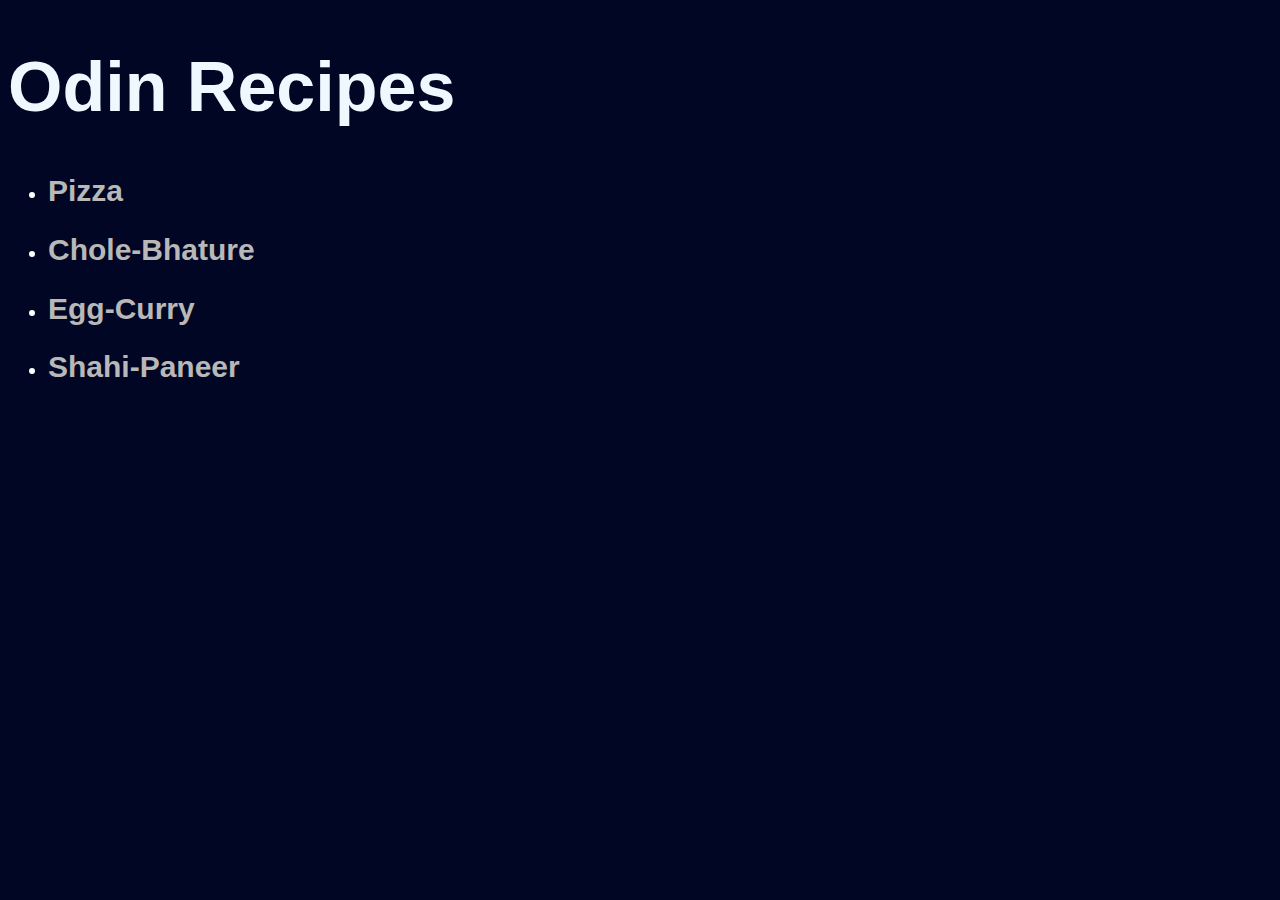
<file: index.html>
<!DOCTYPE html>
<html lang="en">
<head>
    <meta charset="UTF-8">
    <meta name="viewport" content="width=device-width, initial-scale=1.0">
    <title>ODIN PROJECT 1</title>
    <link rel="stylesheet" href="style.css">
    
</head>
<body>
    
    <h1>Odin Recipes</h1>
    <ul class="links">
        <li><h2><a href="recipes/Pizza.html" target="_blank">Pizza</a></h2></li>
        <li><h2><a href="recipes/Chole-Bhature.html" target="_blank">Chole-Bhature</a></h2></li>
        <li><h2><a href="recipes/Egg-Curry.html" target="_blank">Egg-Curry</a></h2></li>
        <li><h2><a href="recipes/Shahi-Paneer.html" target="_blank">Shahi-Paneer</a></h2></li>


    </ul>
</body>
</html>
</file>
<file: style.css>
* {
    background-color: rgb(1, 6, 36);
}

a {
    color: rgb(184, 184, 184);
    text-decoration: none;
}

h1 {
    color: aliceblue;
    font-weight: bold;
    font-family: 'Gill Sans', 'Gill Sans MT', Calibri, 'Trebuchet MS', sans-serif;
    font-size: 70px;
}

li {
    color: rgb(255, 255, 255);
    font-size: 20px;
    font-family: 'Lucida Sans', 'Lucida Sans Regular', 'Lucida Grande', 'Lucida Sans Unicode', Geneva, Verdana, sans-serif;


}
</file>
